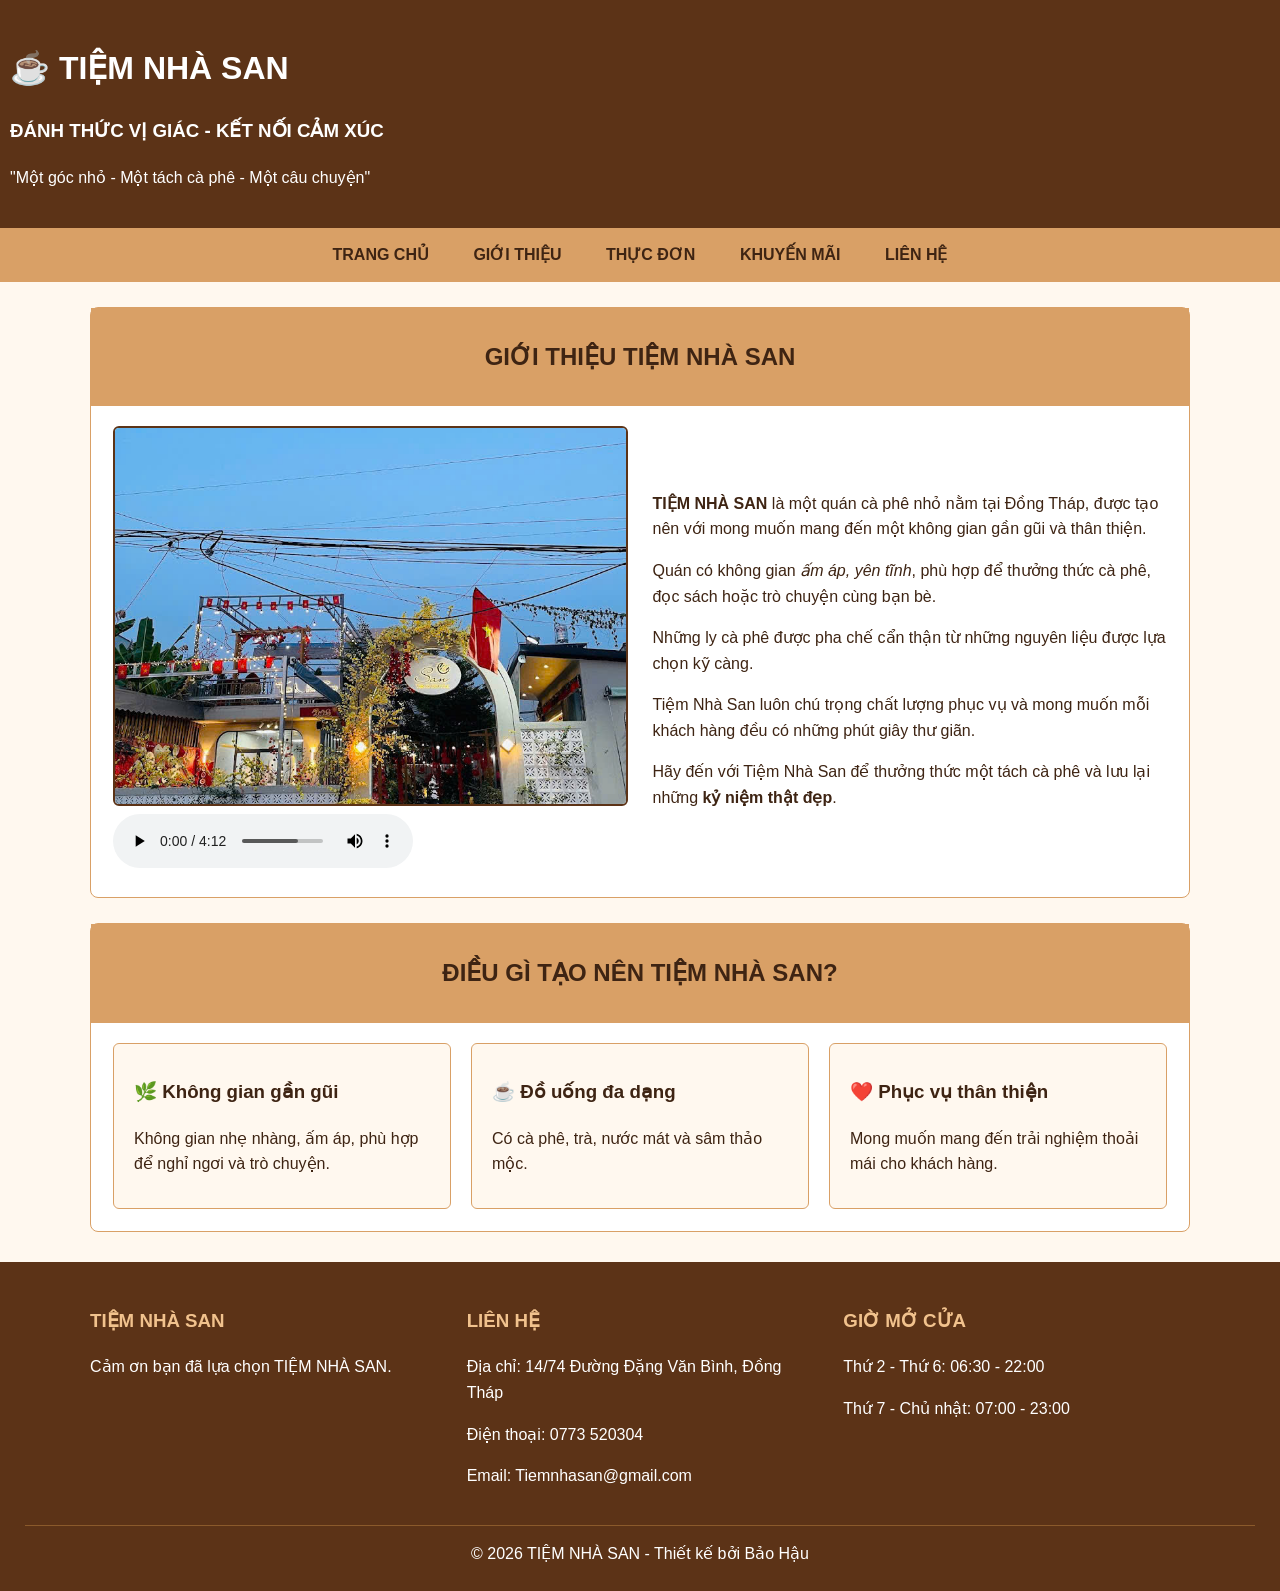
<file: gioithieu.html>
<!DOCTYPE html>
<html lang="vi">
<head>
    <meta charset="UTF-8">
    <meta name="viewport" content="width=device-width, initial-scale=1.0">
    <title>Giới thiệu - TIỆM NHÀ SAN</title>
    <link rel="stylesheet" href="../css/style.css">
</head>

<body>

<div class="header">
    <h1>☕ TIỆM NHÀ SAN</h1>
    <h3>ĐÁNH THỨC VỊ GIÁC - KẾT NỐI CẢM XÚC</h3>
    <p>"Một góc nhỏ - Một tách cà phê - Một câu chuyện"</p>
</div>

<div class="nav">
    <a href="index.html">TRANG CHỦ</a>
    <a href="gioithieu.html">GIỚI THIỆU</a>
    <a href="thucdon.html">THỰC ĐƠN</a>
    <a href="khuyenmai.html">KHUYẾN MÃI</a>
    <a href="lienhe.html">LIÊN HỆ</a>
</div>

<div class="container">

    <div class="section">

        <div class="section-title">
            <h2>GIỚI THIỆU TIỆM NHÀ SAN</h2>
        </div>

        <div class="two-column">

            <div class="image-box">
                <img src="../images/1786510816469_71499608219836327_4678355619575467445_fbae19c4d94fe93a203fadce34828c34.jpg"
                     alt="Không gian Tiệm Nhà San">
    
                <audio controls src="../media/Lady Gaga, Bruno Mars - Die With A Smile (Official Music Video) - (64 Kbps).mp3">
                   
                </audio>
        
            </div>

            <div class="text-box">

                <p>
                    <b>TIỆM NHÀ SAN</b> là một quán cà phê nhỏ nằm tại
                    Đồng Tháp, được tạo nên với mong muốn mang đến một
                    không gian gần gũi và thân thiện.
                </p>

                <p>
                    Quán có không gian <i>ấm áp, yên tĩnh</i>, phù hợp để
                    thưởng thức cà phê, đọc sách hoặc trò chuyện cùng bạn bè.
                </p>

                <p>
                    Những ly cà phê được pha chế cẩn thận từ những nguyên liệu
                    được lựa chọn kỹ càng.
                </p>

                <p>
                    Tiệm Nhà San luôn chú trọng chất lượng phục vụ và mong muốn
                    mỗi khách hàng đều có những phút giây thư giãn.
                </p>

                <p>
                    Hãy đến với Tiệm Nhà San để thưởng thức một tách cà phê
                    và lưu lại những <b>kỷ niệm thật đẹp</b>.
                </p>

            </div>

        </div>

    </div>

    <div class="section">

        <div class="section-title">
            <h2>ĐIỀU GÌ TẠO NÊN TIỆM NHÀ SAN?</h2>
        </div>

        <div class="drink-list">

            <div>
                <h3>🌿 Không gian gần gũi</h3>
                <p>
                    Không gian nhẹ nhàng, ấm áp, phù hợp để nghỉ ngơi
                    và trò chuyện.
                </p>
            </div>

            <div>
                <h3>☕ Đồ uống đa dạng</h3>
                <p>
                    Có cà phê, trà, nước mát và sâm thảo mộc.
                </p>
            </div>

            <div>
                <h3>❤️ Phục vụ thân thiện</h3>
                <p>
                    Mong muốn mang đến trải nghiệm thoải mái
                    cho khách hàng.
                </p>
            </div>

        </div>

    </div>

</div>

<div class="footer">

    <div class="footer-content">

        <div>
            <h3>TIỆM NHÀ SAN</h3>
            <p>Cảm ơn bạn đã lựa chọn TIỆM NHÀ SAN.</p>
        </div>

        <div>
            <h3>LIÊN HỆ</h3>
            <p>Địa chỉ: 14/74 Đường Đặng Văn Bình, Đồng Tháp</p>
            <p>Điện thoại: 0773 520304</p>
            <p>Email: Tiemnhasan@gmail.com</p>
        </div>

        <div>
            <h3>GIỜ MỞ CỬA</h3>
            <p>Thứ 2 - Thứ 6: 06:30 - 22:00</p>
            <p>Thứ 7 - Chủ nhật: 07:00 - 23:00</p>
        </div>

    </div>

    <div class="copyright">
        © 2026 TIỆM NHÀ SAN - Thiết kế bởi Bảo Hậu
    </div>

</div>

</body>
</html>
</file>
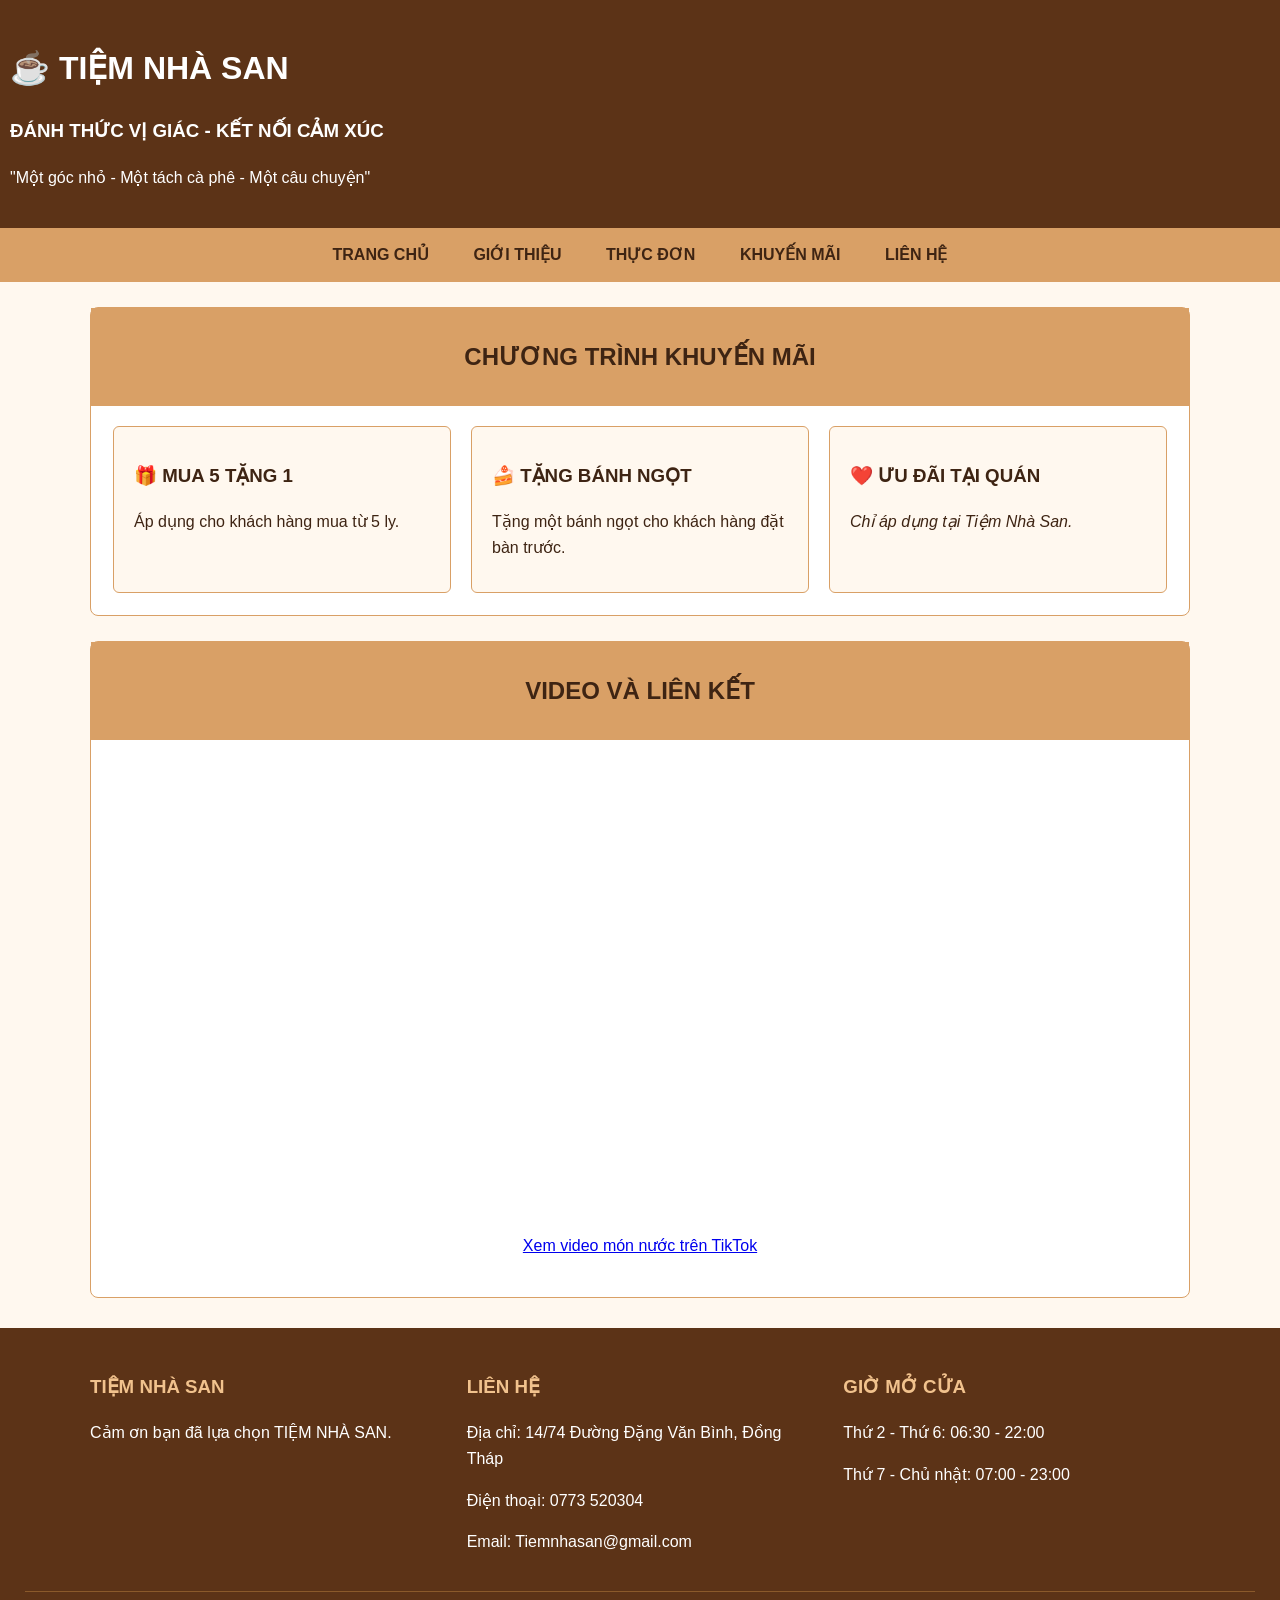
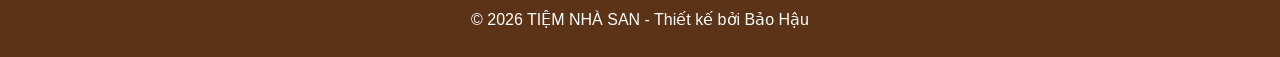
<file: khuyenmai.html>
<!DOCTYPE html>
<html lang="vi">
<head>
    <meta charset="UTF-8">
    <meta name="viewport" content="width=device-width, initial-scale=1.0">
    <title>Khuyến mãi - TIỆM NHÀ SAN</title>
    <link rel="stylesheet" href="../css/style.css">
</head>

<body>

<div class="header">
    <h1>☕ TIỆM NHÀ SAN</h1>
    <h3>ĐÁNH THỨC VỊ GIÁC - KẾT NỐI CẢM XÚC</h3>
    <p>"Một góc nhỏ - Một tách cà phê - Một câu chuyện"</p>
</div>

<div class="nav">
    <a href="index.html">TRANG CHỦ</a>
    <a href="gioithieu.html">GIỚI THIỆU</a>
    <a href="thucdon.html">THỰC ĐƠN</a>
    <a href="khuyenmai.html">KHUYẾN MÃI</a>
    <a href="lienhe.html">LIÊN HỆ</a>
</div>

<div class="container">

    <div class="section">

        <div class="section-title">
            <h2>CHƯƠNG TRÌNH KHUYẾN MÃI</h2>
        </div>

        <div class="drink-list">

            <div>
                <h3>🎁 MUA 5 TẶNG 1</h3>
                <p>
                    Áp dụng cho khách hàng mua từ 5 ly.
                </p>
            </div>

            <div>
                <h3>🍰 TẶNG BÁNH NGỌT</h3>
                <p>
                    Tặng một bánh ngọt cho khách hàng đặt bàn trước.
                </p>
            </div>

            <div>
                <h3>❤️ ƯU ĐÃI TẠI QUÁN</h3>
                <p>
                    <i>Chỉ áp dụng tại Tiệm Nhà San.</i>
                </p>
            </div>

        </div>

    </div>

    <div class="section video-box">

        <div class="section-title">
            <h2>VIDEO VÀ LIÊN KẾT</h2>
        </div>

        <iframe
            src="https://www.youtube.com/embed/9TCYHL08HlQ"
            title="Video giới thiệu">
        </iframe>

        <p>
            <a href="https://vt.tiktok.com/ZS4TWcp2g/"
               target="_blank">
                Xem video món nước trên TikTok
            </a>
        </p>

    </div>

</div>

<div class="footer">

    <div class="footer-content">

        <div>
            <h3>TIỆM NHÀ SAN</h3>
            <p>Cảm ơn bạn đã lựa chọn TIỆM NHÀ SAN.</p>
        </div>

        <div>
            <h3>LIÊN HỆ</h3>
            <p>Địa chỉ: 14/74 Đường Đặng Văn Bình, Đồng Tháp</p>
            <p>Điện thoại: 0773 520304</p>
            <p>Email: Tiemnhasan@gmail.com</p>
        </div>

        <div>
            <h3>GIỜ MỞ CỬA</h3>
            <p>Thứ 2 - Thứ 6: 06:30 - 22:00</p>
            <p>Thứ 7 - Chủ nhật: 07:00 - 23:00</p>
        </div>

    </div>

    <div class="copyright">
        © 2026 TIỆM NHÀ SAN - Thiết kế bởi Bảo Hậu
    </div>

</div>

</body>
</html>
</file>
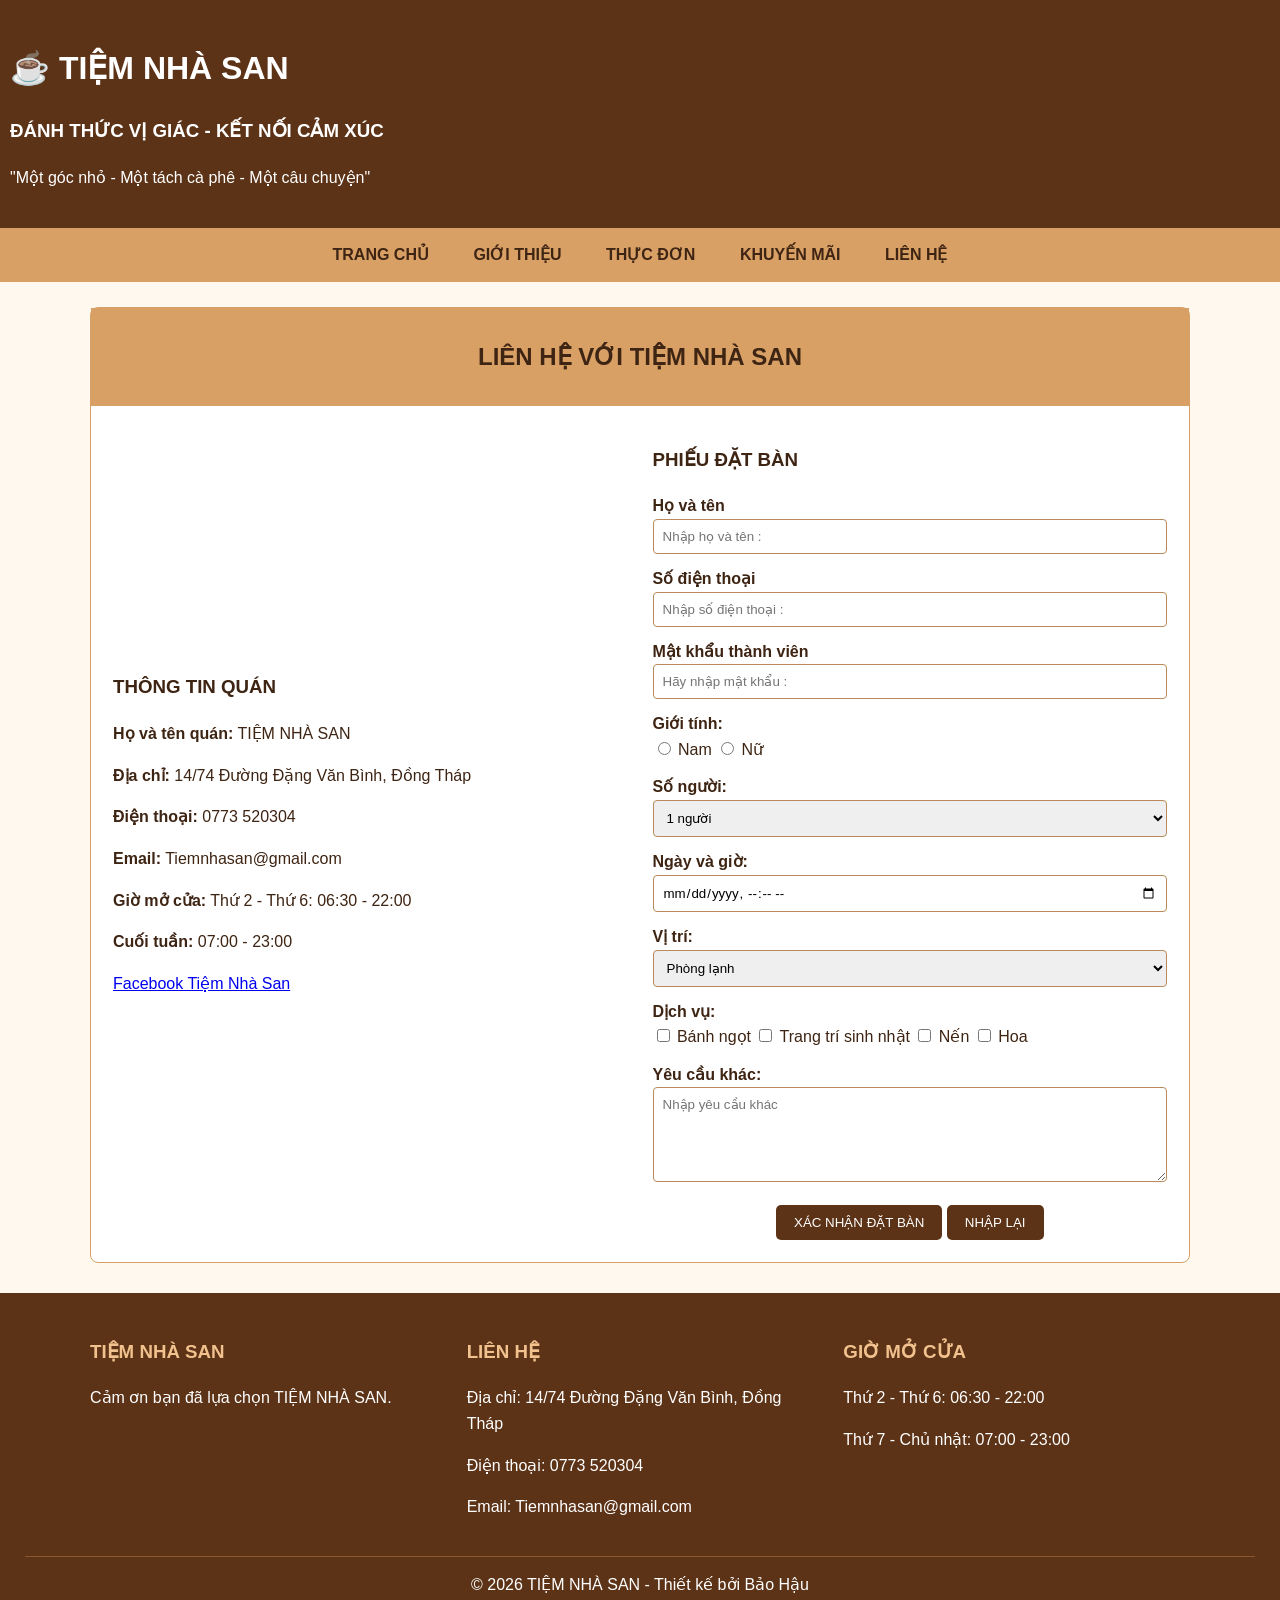
<file: lienhe.html>
<!DOCTYPE html>
<html lang="vi">
<head>
    <meta charset="UTF-8">
    <meta name="viewport" content="width=device-width, initial-scale=1.0">
    <title>Liên hệ - TIỆM NHÀ SAN</title>
    <link rel="stylesheet" href="../css/style.css">
</head>

<body>
<div class="header">
    <h1>☕ TIỆM NHÀ SAN</h1>
    <h3>ĐÁNH THỨC VỊ GIÁC - KẾT NỐI CẢM XÚC</h3>
    <p>"Một góc nhỏ - Một tách cà phê - Một câu chuyện"</p>
</div>

<div class="nav">
    <a href="index.html">TRANG CHỦ</a>
    <a href="gioithieu.html">GIỚI THIỆU</a>
    <a href="thucdon.html">THỰC ĐƠN</a>
    <a href="khuyenmai.html">KHUYẾN MÃI</a>
    <a href="lienhe.html">LIÊN HỆ</a>
</div>

<div class="container">

    <div class="section">

        <div class="section-title">
            <h2>LIÊN HỆ VỚI TIỆM NHÀ SAN</h2>
        </div>
        <div class="two-column">

            <div class="text-box">

                <h3>THÔNG TIN QUÁN</h3>

                <p>
                    <b>Họ và tên quán:</b>
                    TIỆM NHÀ SAN
                </p>

                <p>
                    <b>Địa chỉ:</b>
                    14/74 Đường Đặng Văn Bình, Đồng Tháp
                </p>

                <p>
                    <b>Điện thoại:</b>
                    0773 520304
                </p>

                <p>
                    <b>Email:</b>
                    Tiemnhasan@gmail.com
                </p>

                <p>
                    <b>Giờ mở cửa:</b>
                    Thứ 2 - Thứ 6: 06:30 - 22:00
                </p>

                <p>
                    <b>Cuối tuần:</b>
                    07:00 - 23:00
                </p>

                <p>
                    <a href="https://www.facebook.com/p/TI%E1%BB%86M-NH%C3%80-SAN-100083406607514/"
                       target="_blank">
                        Facebook Tiệm Nhà San
                    </a>
                </p>

            </div>

            <div class="text-box">

                <h3>PHIẾU ĐẶT BÀN</h3>
                
                <form class="form-table">
                    <p>
                        <b><label for="hvt">Họ và tên</label></b>
                        <br>
                        <input type="text" id="hvt" name="hoten"
                               placeholder="Nhập họ và tên :"
                               required>
                    </p>

                    <p>
                        <b><label for="sdt">Số điện thoại</label></b>
                        <br>
                        <input type="text" id="sdt" name="dienthoai"
                               placeholder="Nhập số điện thoại :"
                               required>
                    </p>

                    <p> 
                        <b><label for="mk">Mật khẩu thành viên</label></b>
                        <br>
                        <input type="text" id="mk" name="password"
                               placeholder="Hãy nhập mật khẩu :"
                               required>
                    </p>

                    <p>
                        <b>Giới tính:</b><br>

                        <input type="radio"
                               name="gioitinh">
                        Nam

                        <input type="radio"
                               name="gioitinh">
                        Nữ
                    </p>

                    <p>
                        <b>Số người:</b><br>

                        <select>
                            <option>1 người</option>
                            <option>2 người</option>
                            <option>3 người</option>
                            <option>4 người</option>
                            <option>5 người</option>
                            <option>Trên 5 người</option>
                        </select>
                    </p>

                    <p>
                        <b>Ngày và giờ:</b><br>
                        <input type="datetime-local">
                    </p>

                    <p>
                        <b>Vị trí:</b><br>

                        <select>
                            <option>Phòng lạnh</option>
                            <option>Sân khấu</option>
                            <option>Cổng</option>
                            <option>Lầu</option>
                        </select>
                    </p>

                    <p>
                        <b>Dịch vụ:</b><br>

                        <input type="checkbox">
                        Bánh ngọt

                        <input type="checkbox">
                        Trang trí sinh nhật

                        <input type="checkbox">
                        Nến

                        <input type="checkbox">
                        Hoa
                    </p>

                    <p>
                        <b>Yêu cầu khác:</b><br>

                        <textarea rows="5"
                                  placeholder="Nhập yêu cầu khác"></textarea>
                    </p>

                    <div class="form-actions">

                        <button class="btn" type="submit">
                            XÁC NHẬN ĐẶT BÀN
                        </button>

                        <button class="btn" type="reset">
                            NHẬP LẠI
                        </button>

                    </div>

                </form>

            </div>

        </div>

    </div>

</div>

<div class="footer">

    <div class="footer-content">

        <div>
            <h3>TIỆM NHÀ SAN</h3>
            <p>
                Cảm ơn bạn đã lựa chọn TIỆM NHÀ SAN.
            </p>
        </div>

        <div>
            <h3>LIÊN HỆ</h3>
            <p>Địa chỉ: 14/74 Đường Đặng Văn Bình, Đồng Tháp</p>
            <p>Điện thoại: 0773 520304</p>
            <p>Email: Tiemnhasan@gmail.com</p>
        </div>

        <div>
            <h3>GIỜ MỞ CỬA</h3>
            <p>Thứ 2 - Thứ 6: 06:30 - 22:00</p>
            <p>Thứ 7 - Chủ nhật: 07:00 - 23:00</p>
        </div>

    </div>

    <div class="copyright">
        © 2026 TIỆM NHÀ SAN - Thiết kế bởi Bảo Hậu
    </div>

</div>

</body>
</html>
</file>
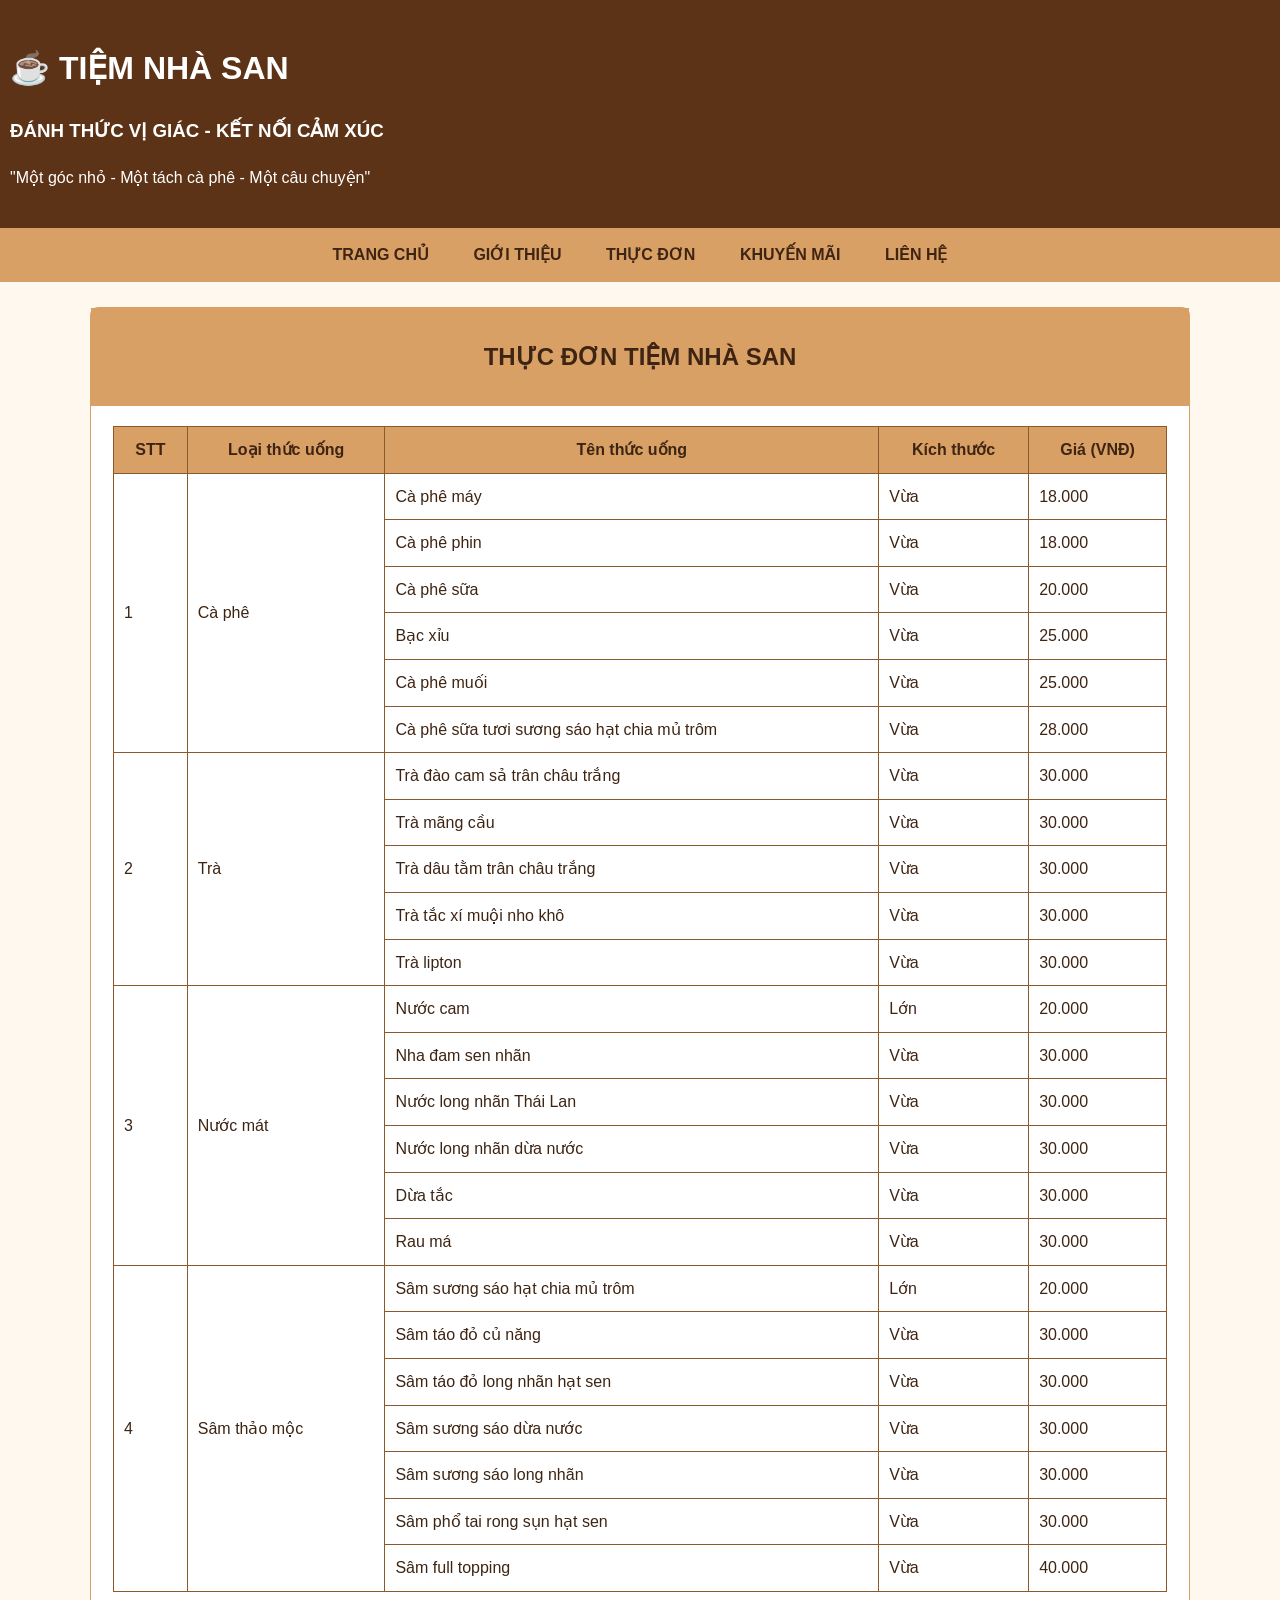
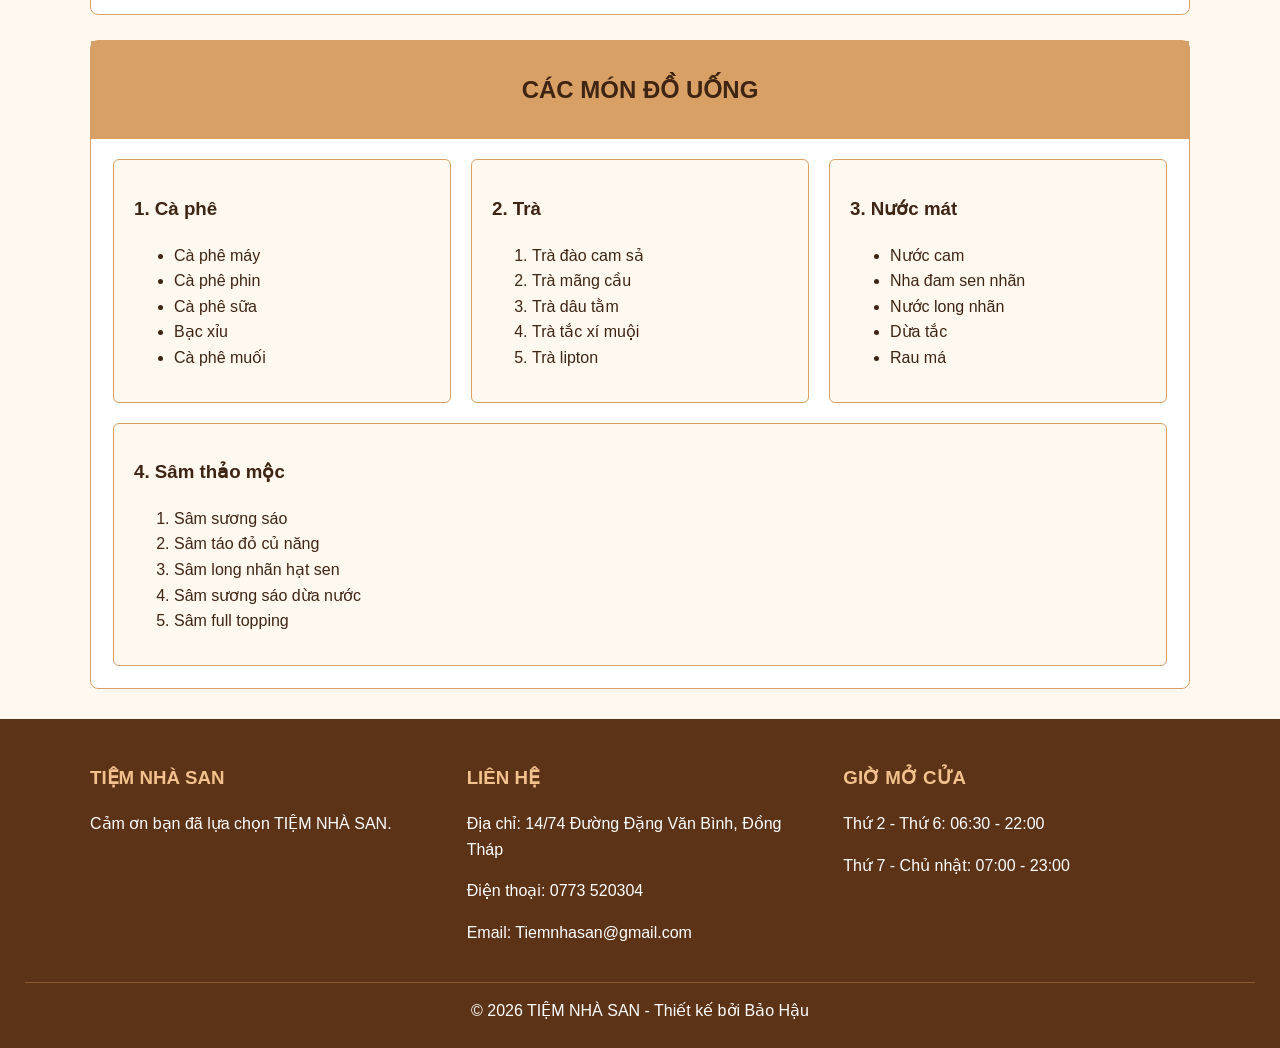
<file: thucdon.html>
<!DOCTYPE html>
<html lang="vi">
<head>
    <meta charset="UTF-8">
    <meta name="viewport" content="width=device-width, initial-scale=1.0">
    <title>Thực đơn - TIỆM NHÀ SAN</title>
    <link rel="stylesheet" href="../css/style.css">
</head>

<body>

<div class="header">
    <h1>☕ TIỆM NHÀ SAN</h1>
    <h3>ĐÁNH THỨC VỊ GIÁC - KẾT NỐI CẢM XÚC</h3>
    <p>"Một góc nhỏ - Một tách cà phê - Một câu chuyện"</p>
</div>

<div class="nav">
    <a href="index.html">TRANG CHỦ</a>
    <a href="gioithieu.html">GIỚI THIỆU</a>
    <a href="thucdon.html">THỰC ĐƠN</a>
    <a href="khuyenmai.html">KHUYẾN MÃI</a>
    <a href="lienhe.html">LIÊN HỆ</a>
</div>

<div class="container">

    <div class="section">

        <div class="section-title">
            <h2>THỰC ĐƠN TIỆM NHÀ SAN</h2>
        </div>

        <table>

            <tr>
                <th>STT</th>
                <th>Loại thức uống</th>
                <th>Tên thức uống</th>
                <th>Kích thước</th>
                <th>Giá (VNĐ)</th>
            </tr>

            <tr>
                <td rowspan="6">1</td>
                <td rowspan="6">Cà phê</td>
                <td>Cà phê máy</td>
                <td>Vừa</td>
                <td>18.000</td>
            </tr>

            <tr>
                <td>Cà phê phin</td>
                <td>Vừa</td>
                <td>18.000</td>
            </tr>

            <tr>
                <td>Cà phê sữa</td>
                <td>Vừa</td>
                <td>20.000</td>
            </tr>

            <tr>
                <td>Bạc xỉu</td>
                <td>Vừa</td>
                <td>25.000</td>
            </tr>

            <tr>
                <td>Cà phê muối</td>
                <td>Vừa</td>
                <td>25.000</td>
            </tr>

            <tr>
                <td>Cà phê sữa tươi sương sáo hạt chia mủ trôm</td>
                <td>Vừa</td>
                <td>28.000</td>
            </tr>

            <tr>
                <td rowspan="5">2</td>
                <td rowspan="5">Trà</td>
                <td>Trà đào cam sả trân châu trắng</td>
                <td>Vừa</td>
                <td>30.000</td>
            </tr>

            <tr>
                <td>Trà mãng cầu</td>
                <td>Vừa</td>
                <td>30.000</td>
            </tr>

            <tr>
                <td>Trà dâu tằm trân châu trắng</td>
                <td>Vừa</td>
                <td>30.000</td>
            </tr>

            <tr>
                <td>Trà tắc xí muội nho khô</td>
                <td>Vừa</td>
                <td>30.000</td>
            </tr>

            <tr>
                <td>Trà lipton</td>
                <td>Vừa</td>
                <td>30.000</td>
            </tr>

            <tr>
                <td rowspan="6">3</td>
                <td rowspan="6">Nước mát</td>
                <td>Nước cam</td>
                <td>Lớn</td>
                <td>20.000</td>
            </tr>

            <tr>
                <td>Nha đam sen nhãn</td>
                <td>Vừa</td>
                <td>30.000</td>
            </tr>

            <tr>
                <td>Nước long nhãn Thái Lan</td>
                <td>Vừa</td>
                <td>30.000</td>
            </tr>

            <tr>
                <td>Nước long nhãn dừa nước</td>
                <td>Vừa</td>
                <td>30.000</td>
            </tr>

            <tr>
                <td>Dừa tắc</td>
                <td>Vừa</td>
                <td>30.000</td>
            </tr>

            <tr>
                <td>Rau má</td>
                <td>Vừa</td>
                <td>30.000</td>
            </tr>

            <tr>
                <td rowspan="7">4</td>
                <td rowspan="7">Sâm thảo mộc</td>
                <td>Sâm sương sáo hạt chia mủ trôm</td>
                <td>Lớn</td>
                <td>20.000</td>
            </tr>

            <tr>
                <td>Sâm táo đỏ củ năng</td>
                <td>Vừa</td>
                <td>30.000</td>
            </tr>

            <tr>
                <td>Sâm táo đỏ long nhãn hạt sen</td>
                <td>Vừa</td>
                <td>30.000</td>
            </tr>

            <tr>
                <td>Sâm sương sáo dừa nước</td>
                <td>Vừa</td>
                <td>30.000</td>
            </tr>

            <tr>
                <td>Sâm sương sáo long nhãn</td>
                <td>Vừa</td>
                <td>30.000</td>
            </tr>

            <tr>
                <td>Sâm phổ tai rong sụn hạt sen</td>
                <td>Vừa</td>
                <td>30.000</td>
            </tr>

            <tr>
                <td>Sâm full topping</td>
                <td>Vừa</td>
                <td>40.000</td>
            </tr>

        </table>

    </div>

    <div class="section">

        <div class="section-title">
            <h2>CÁC MÓN ĐỒ UỐNG</h2>
        </div>

        <div class="drink-list">

            <div>
                <h3>1. Cà phê</h3>
                <ul>
                    <li>Cà phê máy</li>
                    <li>Cà phê phin</li>
                    <li>Cà phê sữa</li>
                    <li>Bạc xỉu</li>
                    <li>Cà phê muối</li>
                </ul>
            </div>

            <div>
                <h3>2. Trà</h3>
                <ol>
                    <li>Trà đào cam sả</li>
                    <li>Trà mãng cầu</li>
                    <li>Trà dâu tằm</li>
                    <li>Trà tắc xí muội</li>
                    <li>Trà lipton</li>
                </ol>
            </div>

            <div>
                <h3>3. Nước mát</h3>
                <ul>
                    <li>Nước cam</li>
                    <li>Nha đam sen nhãn</li>
                    <li>Nước long nhãn</li>
                    <li>Dừa tắc</li>
                    <li>Rau má</li>
                </ul>
            </div>

            <div>
                <h3>4. Sâm thảo mộc</h3>
                <ol>
                    <li>Sâm sương sáo</li>
                    <li>Sâm táo đỏ củ năng</li>
                    <li>Sâm long nhãn hạt sen</li>
                    <li>Sâm sương sáo dừa nước</li>
                    <li>Sâm full topping</li>
                </ol>
            </div>

        </div>

    </div>

</div>

<div class="footer">

    <div class="footer-content">

        <div>
            <h3>TIỆM NHÀ SAN</h3>
            <p>Cảm ơn bạn đã lựa chọn TIỆM NHÀ SAN.</p>
        </div>

        <div>
            <h3>LIÊN HỆ</h3>
            <p>Địa chỉ: 14/74 Đường Đặng Văn Bình, Đồng Tháp</p>
            <p>Điện thoại: 0773 520304</p>
            <p>Email: Tiemnhasan@gmail.com</p>
        </div>

        <div>
            <h3>GIỜ MỞ CỬA</h3>
            <p>Thứ 2 - Thứ 6: 06:30 - 22:00</p>
            <p>Thứ 7 - Chủ nhật: 07:00 - 23:00</p>
        </div>

    </div>

    <div class="copyright">
        © 2026 TIỆM NHÀ SAN - Thiết kế bởi Bảo Hậu
    </div>

</div>

</body>
</html>
</file>
<file: css/style.css>
* {
    box-sizing: border-box;
}

body {
    margin: 0;
    background-color: #FFF8EF;
    color: #3E2413;
    font-family: Arial, sans-serif;
    line-height: 1.6;
}

.header {
    background-color: #5C3317;
    color: white;
    padding: 22px 10px;
}

.header-content {
    width: 92%;
    max-width: 1100px;
    margin: auto;
    display: flex;
    align-items: center;
    justify-content: space-between;
}

.header-text {
    text-align: left;
}

.header-text h1 {
    margin: 0;
    font-size: 36px;
}

.header-text h3 {
    margin: 5px 0;
}

.header-text p {
    margin: 5px 0;
    font-style: italic;
}

.logo img {
    width: 90px;
    height: 90px;
}

.nav {
    background-color: #D9A066;
    text-align: center;
}

.nav a {
    display: inline-block;
    color: #3E2413;
    text-decoration: none;
    font-weight: bold;
    padding: 14px 20px;
}

.nav a:hover {
    background-color: #5C3317;
    color: white;
}

.container {
    width: 92%;
    max-width: 1100px;
    margin: 25px auto;
}

.banner {
    text-align: center;
    padding: 25px;
    background-color: #F2DFC9;
    border: 1px solid #D9A066;
    border-radius: 8px;
}

.banner h2 {
    margin-top: 0;
}

.section {
    background-color: white;
    margin: 25px 0;
    padding: 22px;
    border: 1px solid #D9A066;
    border-radius: 8px;
}

.section-title {
    background-color: #D9A066;
    padding: 10px;
    text-align: center;
    margin: -22px -22px 20px;
}




.two-column {
    display: flex;
    gap: 25px;
    align-items: center;
}

.two-column .image-box,
.two-column .text-box {
    flex: 1;
}




.image-box img {
    width: 100%;
    max-height: 380px;
    object-fit: cover;
    border: 2px solid #5C3317;
    border-radius: 6px;
}




.drink-list {
    display: flex;
    gap: 20px;
    flex-wrap: wrap;
}

.drink-list > div {
    flex: 1;
    min-width: 250px;
    background-color: #FFF8EF;
    padding: 15px 20px;
    border: 1px solid #D9A066;
    border-radius: 6px;
}




table {
    width: 100%;
    border-collapse: collapse;
}

th,
td {
    border: 1px solid #8B5A2B;
    padding: 10px;
}

th {
    background-color: #D9A066;
}




.btn {
    display: inline-block;
    background-color: #5C3317;
    color: white;
    padding: 10px 18px;
    text-decoration: none;
    border-radius: 5px;
    border: none;
    cursor: pointer;
}


/* VIDEO */

.video-box {
    text-align: center;
}

.video-box iframe {
    width: 100%;
    max-width: 800px;
    height: 450px;
    border: 0;
}


/* FORM */

.form-table input,
.form-table select,
.form-table textarea {
    width: 100%;
    padding: 9px;
    border: 1px solid #B98A5B;
    border-radius: 4px;
    font-family: Arial, sans-serif;
}

.form-table input[type="radio"],
.form-table input[type="checkbox"] {
    width: auto;
}

.form-table p {
    margin: 12px 0;
}

.form-actions {
    text-align: center;
    margin-top: 15px;
}


/* FOOTER */

.footer {
    background-color: #5C3317;
    color: white;
    padding: 25px;
    margin-top: 30px;
}

.footer-content {
    width: 92%;
    max-width: 1100px;
    margin: auto;
    display: flex;
    gap: 30px;
    flex-wrap: wrap;
}

.footer-content > div {
    flex: 1;
    min-width: 220px;
}

.footer h3 {
    color: #F1C28D;
}

.copyright {
    text-align: center;
    border-top: 1px solid #8B5A2B;
    margin-top: 20px;
    padding-top: 15px;
}
</file>
